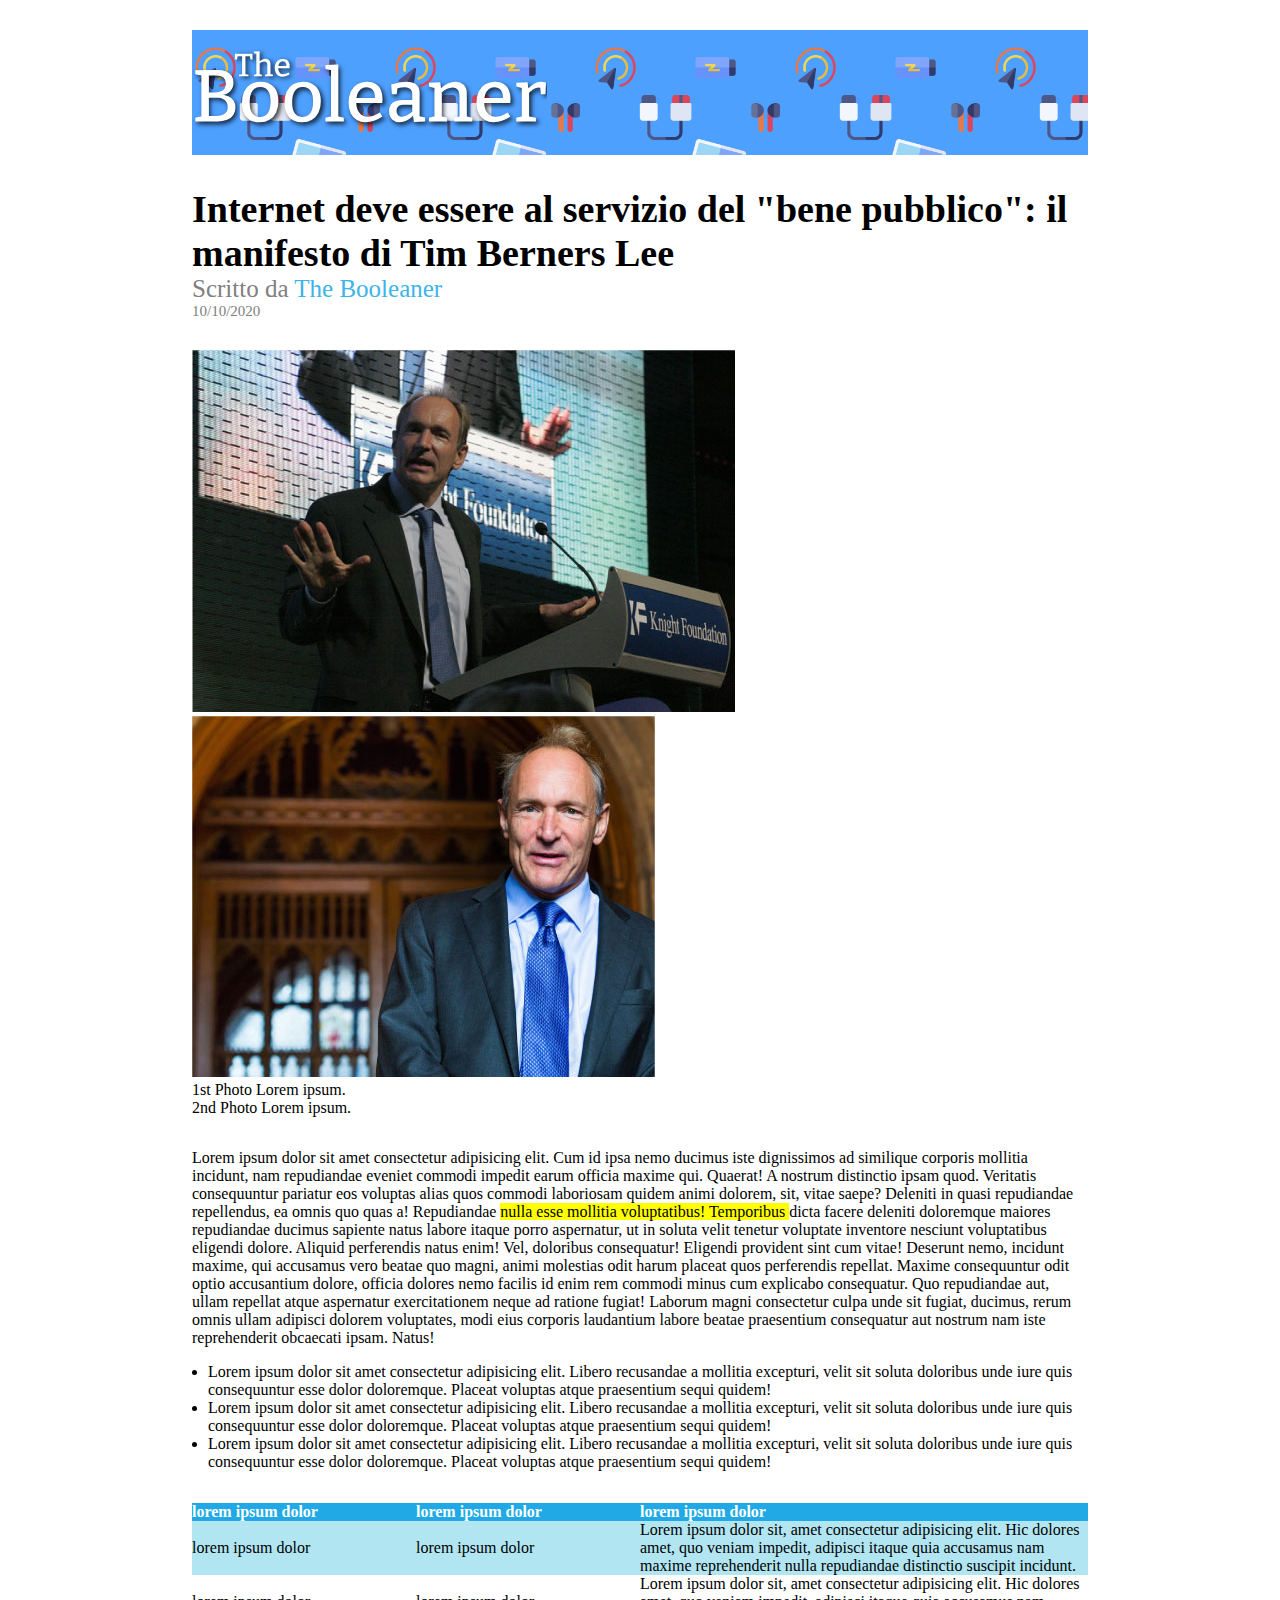
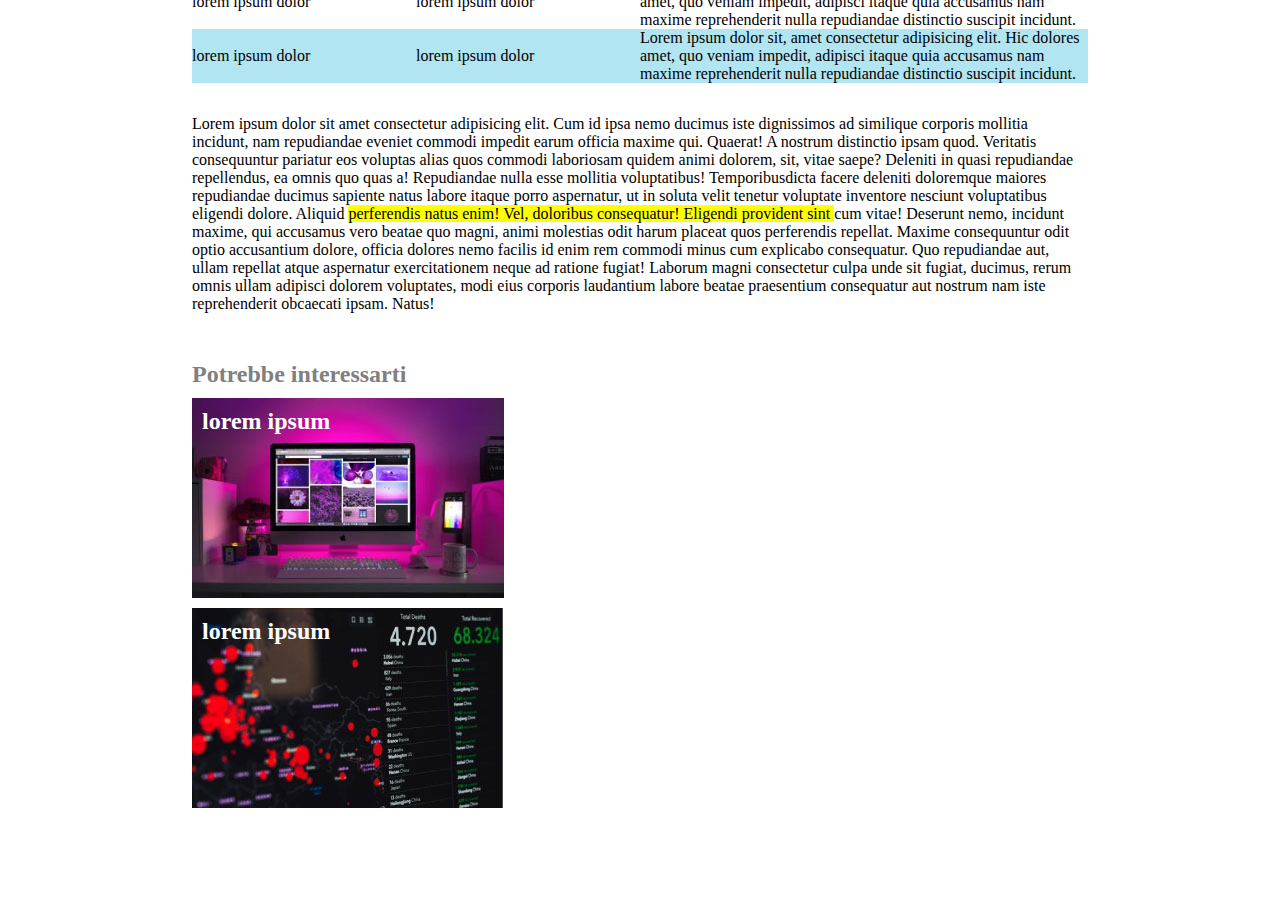
<file: index.html>
<!DOCTYPE html>
<html lang="zxx">
    <head>
        <meta charset="UTF-8">
        <meta http-equiv="X-UA-Compatible" content="IE=edge">
        <meta name="author" content="Enrico Napolitano">
        <meta name="description" content="articolo di giornale su Tim Barners Lee">
        <link rel="stylesheet" href="css/style.css">
        <title>The Booleaner</title>
    </head>
    <body>
        <div class="container">
            <!-- banner superiore -->
            <header>
                <figure>
                    <img src="img/logo.svg" id="logo" alt="logo 'The Booleaner'">
                </figure>
            </header>
             <!-- testata principale + foto-->
             <section class="header-title">
                <h1>Internet deve essere al servizio del "bene pubblico": il manifesto di Tim Berners Lee</h1>
                <address class="address-title">Scritto da <span id="author">The Booleaner</span> 
                <span id="date">10/10/2020</span>
                </address>

                <!-- immagini dell'articolo + info-->
                <figure class="pictures-tim-berners-lee">
                    <img src="img/tim-1.jpg" alt="foto di lorem ipsum">
                    <img src="img/tim-2.jpg" alt="foto di lorem ipsum">
                </figure>
                <address>
                    1st Photo Lorem ipsum.
                    <br>
                    2nd Photo Lorem ipsum. 
                </address>
            </section>

            <!-- paragrafi lista e tabella -->
            <main>
                <p>
                Lorem ipsum dolor sit amet consectetur adipisicing elit. Cum id ipsa nemo ducimus iste dignissimos ad similique corporis mollitia incidunt, nam repudiandae eveniet commodi impedit earum officia maxime qui. Quaerat!
                A nostrum distinctio ipsam quod. Veritatis consequuntur pariatur eos voluptas alias quos commodi laboriosam quidem animi dolorem, sit, vitae saepe? Deleniti in quasi repudiandae repellendus, ea omnis quo quas a!
                Repudiandae <mark>nulla esse mollitia voluptatibus! Temporibus </mark> dicta facere deleniti doloremque maiores repudiandae ducimus sapiente natus labore itaque porro aspernatur, ut in soluta velit tenetur voluptate inventore nesciunt voluptatibus eligendi dolore.
                Aliquid perferendis natus enim! Vel, doloribus consequatur! Eligendi provident sint cum vitae! Deserunt nemo, incidunt maxime, qui accusamus vero beatae quo magni, animi molestias odit harum placeat quos perferendis repellat.
                Maxime consequuntur odit optio accusantium dolore, officia dolores nemo facilis id enim rem commodi minus cum explicabo consequatur. Quo repudiandae aut, ullam repellat atque aspernatur exercitationem neque ad ratione fugiat!
                Laborum magni consectetur culpa unde sit fugiat, ducimus, rerum omnis ullam adipisci dolorem voluptates, modi eius corporis laudantium labore beatae praesentium consequatur aut nostrum nam iste reprehenderit obcaecati ipsam. Natus!
                </p>

                <ul>
                    <li>Lorem ipsum dolor sit amet consectetur adipisicing elit. Libero recusandae a mollitia excepturi, velit sit soluta doloribus unde iure quis consequuntur esse dolor doloremque. Placeat voluptas atque praesentium sequi quidem!</li>
                    <li>Lorem ipsum dolor sit amet consectetur adipisicing elit. Libero recusandae a mollitia excepturi, velit sit soluta doloribus unde iure quis consequuntur esse dolor doloremque. Placeat voluptas atque praesentium sequi quidem!</li>
                    <li>Lorem ipsum dolor sit amet consectetur adipisicing elit. Libero recusandae a mollitia excepturi, velit sit soluta doloribus unde iure quis consequuntur esse dolor doloremque. Placeat voluptas atque praesentium sequi quidem!</li>
                </ul>

                <table>
                    <thead>
                        <tr>
                            <th>lorem ipsum dolor</th>
                            <th>lorem ipsum dolor</th>
                            <th class="last-cell">lorem ipsum dolor</th>
                        </tr>
                    </thead>
                    <tbody>
                        <tr class="odd-row">
                            <td>lorem ipsum dolor</td>
                            <td>lorem ipsum dolor</td>
                            <td class="last-cell">Lorem ipsum dolor sit, amet consectetur adipisicing elit. Hic dolores amet, quo veniam impedit, adipisci itaque quia accusamus nam maxime reprehenderit nulla repudiandae distinctio suscipit incidunt.</td>
                        </tr>
                        <tr class="even-row">
                            <td>lorem ipsum dolor</td>
                            <td>lorem ipsum dolor</td>
                            <td class="last-cell">Lorem ipsum dolor sit, amet consectetur adipisicing elit. Hic dolores amet, quo veniam impedit, adipisci itaque quia accusamus nam maxime reprehenderit nulla repudiandae distinctio suscipit incidunt.</td>
                        </tr>
                        <tr class="odd-row">
                            <td>lorem ipsum dolor</td>
                            <td>lorem ipsum dolor</td>
                            <td class="last-cell">Lorem ipsum dolor sit, amet consectetur adipisicing elit. Hic dolores amet, quo veniam impedit, adipisci itaque quia accusamus nam maxime reprehenderit nulla repudiandae distinctio suscipit incidunt.</td>
                        </tr>
                    </tbody>
                </table>

                <p>
                Lorem ipsum dolor sit amet consectetur adipisicing elit. Cum id ipsa nemo ducimus iste dignissimos ad similique corporis mollitia incidunt, nam repudiandae eveniet commodi impedit earum officia maxime qui. Quaerat!
                A nostrum distinctio ipsam quod. Veritatis consequuntur pariatur eos voluptas alias quos commodi laboriosam quidem animi dolorem, sit, vitae saepe? Deleniti in quasi repudiandae repellendus, ea omnis quo quas a!
                Repudiandae nulla esse mollitia voluptatibus! Temporibusdicta facere deleniti doloremque maiores repudiandae ducimus sapiente natus labore itaque porro aspernatur, ut in soluta velit tenetur voluptate inventore nesciunt voluptatibus eligendi dolore.
                Aliquid <mark>perferendis natus enim! Vel, doloribus consequatur! Eligendi provident sint </mark> cum vitae! Deserunt nemo, incidunt maxime, qui accusamus vero beatae quo magni, animi molestias odit harum placeat quos perferendis repellat.
                Maxime consequuntur odit optio accusantium dolore, officia dolores nemo facilis id enim rem commodi minus cum explicabo consequatur. Quo repudiandae aut, ullam repellat atque aspernatur exercitationem neque ad ratione fugiat!
                Laborum magni consectetur culpa unde sit fugiat, ducimus, rerum omnis ullam adipisci dolorem voluptates, modi eius corporis laudantium labore beatae praesentium consequatur aut nostrum nam iste reprehenderit obcaecati ipsam. Natus!
                </p>
            </main>

         <!-- articoli correlati -->
          <article>
              <h2>Potrebbe interessarti</h2>
              <div id="related-article-monitor">
                  <h3>lorem ipsum</h3>
              </div>
               <div id="related-article-graph">
                   <h3>lorem ipsum</h3>
               </div>
           </article>
                
        </div>
        
    </body>
</html>
</file>
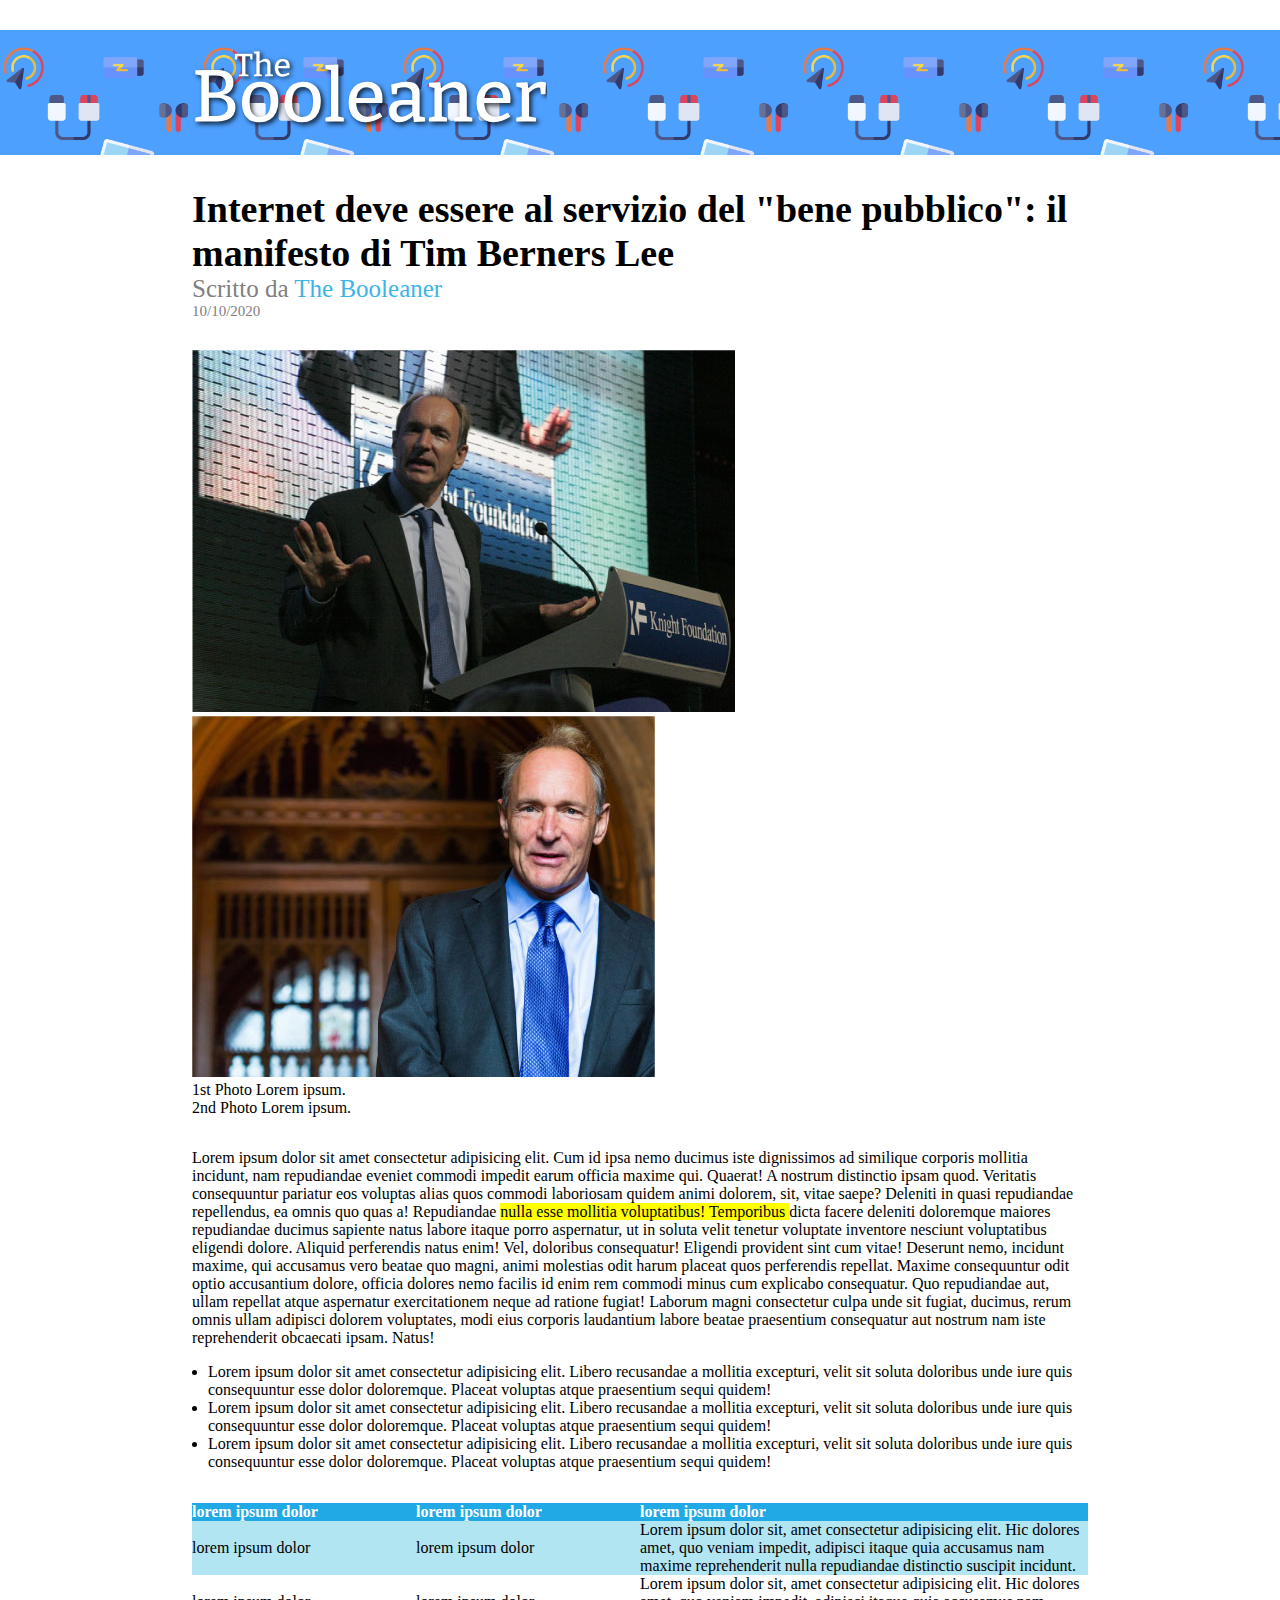
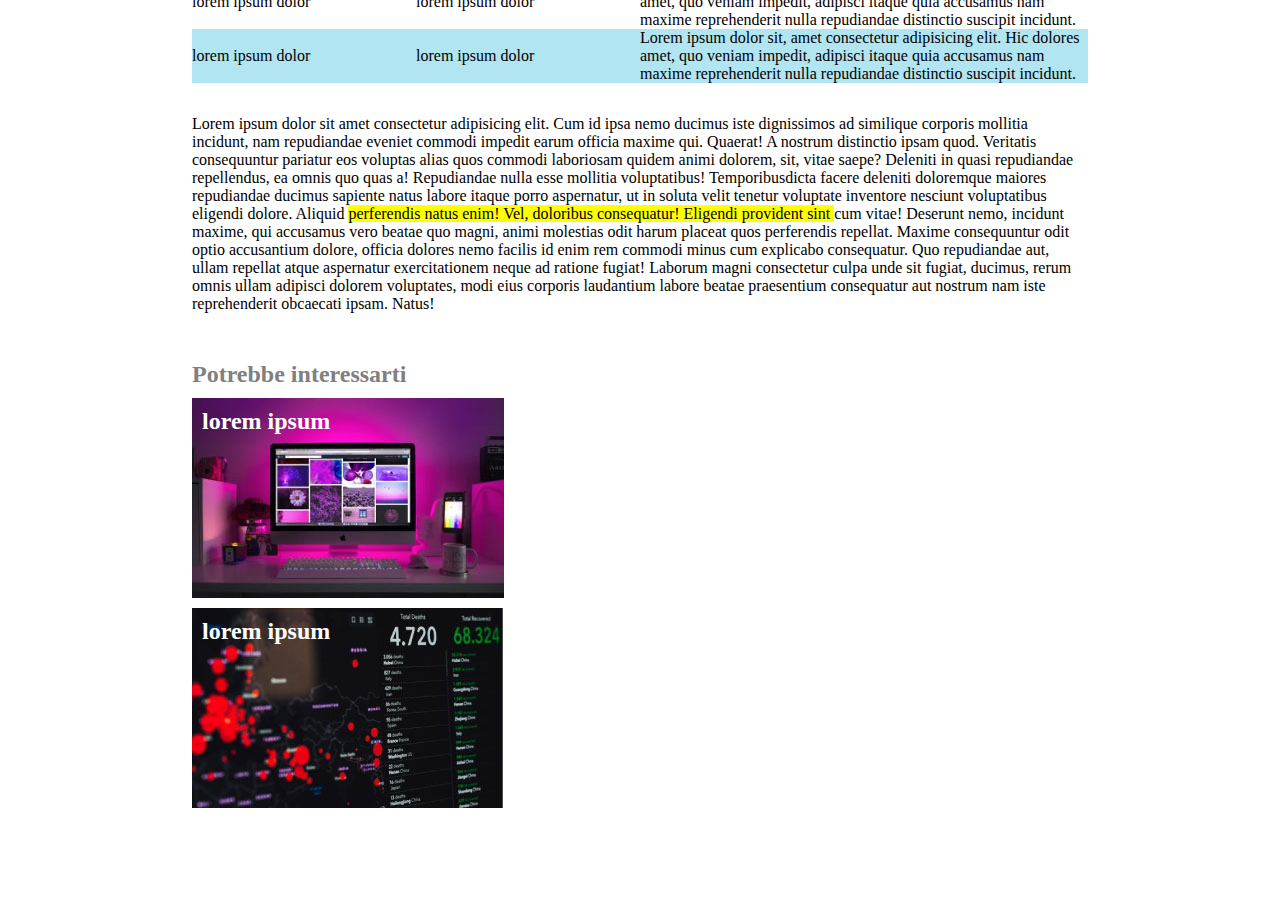
<file: bonus/index.html>
<!DOCTYPE html>
<html lang="zxx">
    <head>
        <meta charset="UTF-8">
        <meta http-equiv="X-UA-Compatible" content="IE=edge">
        <meta name="author" content="Enrico Napolitano">
        <meta name="description" content="articolo di giornale su Tim Barners Lee">
        <link rel="stylesheet" href="style.css">
        <title>The Booleaner</title>
    </head>
    <body>
         <!-- banner superiore -->
         <header>
            <figure>
                <img src="../img/logo.svg" id="logo" class="container" alt="logo 'The Booleaner'">
            </figure>
        </header>
        <div class="container">
                     <!-- testata principale + foto-->
         <section class="header-title">
            <h1>Internet deve essere al servizio del "bene pubblico": il manifesto di Tim Berners Lee</h1>
            <address class="address-title">Scritto da <span id="author">The Booleaner</span> 
            <span id="date">10/10/2020</span>
            </address>

            <!-- immagini dell'articolo + info-->
            <figure class="pictures-tim-berners-lee">
                <img src="../img/tim-1.jpg" alt="foto di lorem ipsum">
                <img src="../img/tim-2.jpg" alt="foto di lorem ipsum">
            </figure>
            <address>
                1st Photo Lorem ipsum.
                <br>
                2nd Photo Lorem ipsum. 
            </address>
        </section>

        <!-- paragrafi lista e tabella -->
        <main>
            <p>
            Lorem ipsum dolor sit amet consectetur adipisicing elit. Cum id ipsa nemo ducimus iste dignissimos ad similique corporis mollitia incidunt, nam repudiandae eveniet commodi impedit earum officia maxime qui. Quaerat!
            A nostrum distinctio ipsam quod. Veritatis consequuntur pariatur eos voluptas alias quos commodi laboriosam quidem animi dolorem, sit, vitae saepe? Deleniti in quasi repudiandae repellendus, ea omnis quo quas a!
            Repudiandae <mark>nulla esse mollitia voluptatibus! Temporibus </mark> dicta facere deleniti doloremque maiores repudiandae ducimus sapiente natus labore itaque porro aspernatur, ut in soluta velit tenetur voluptate inventore nesciunt voluptatibus eligendi dolore.
            Aliquid perferendis natus enim! Vel, doloribus consequatur! Eligendi provident sint cum vitae! Deserunt nemo, incidunt maxime, qui accusamus vero beatae quo magni, animi molestias odit harum placeat quos perferendis repellat.
            Maxime consequuntur odit optio accusantium dolore, officia dolores nemo facilis id enim rem commodi minus cum explicabo consequatur. Quo repudiandae aut, ullam repellat atque aspernatur exercitationem neque ad ratione fugiat!
            Laborum magni consectetur culpa unde sit fugiat, ducimus, rerum omnis ullam adipisci dolorem voluptates, modi eius corporis laudantium labore beatae praesentium consequatur aut nostrum nam iste reprehenderit obcaecati ipsam. Natus!
            </p>

            <ul>
                <li>Lorem ipsum dolor sit amet consectetur adipisicing elit. Libero recusandae a mollitia excepturi, velit sit soluta doloribus unde iure quis consequuntur esse dolor doloremque. Placeat voluptas atque praesentium sequi quidem!</li>
                <li>Lorem ipsum dolor sit amet consectetur adipisicing elit. Libero recusandae a mollitia excepturi, velit sit soluta doloribus unde iure quis consequuntur esse dolor doloremque. Placeat voluptas atque praesentium sequi quidem!</li>
                <li>Lorem ipsum dolor sit amet consectetur adipisicing elit. Libero recusandae a mollitia excepturi, velit sit soluta doloribus unde iure quis consequuntur esse dolor doloremque. Placeat voluptas atque praesentium sequi quidem!</li>
            </ul>

            <table>
                <thead>
                    <tr>
                        <th>lorem ipsum dolor</th>
                        <th>lorem ipsum dolor</th>
                        <th class="last-cell">lorem ipsum dolor</th>
                    </tr>
                </thead>
                <tbody>
                    <tr class="odd-row">
                        <td>lorem ipsum dolor</td>
                        <td>lorem ipsum dolor</td>
                        <td class="last-cell">Lorem ipsum dolor sit, amet consectetur adipisicing elit. Hic dolores amet, quo veniam impedit, adipisci itaque quia accusamus nam maxime reprehenderit nulla repudiandae distinctio suscipit incidunt.</td>
                    </tr>
                    <tr class="even-row">
                        <td>lorem ipsum dolor</td>
                        <td>lorem ipsum dolor</td>
                        <td class="last-cell">Lorem ipsum dolor sit, amet consectetur adipisicing elit. Hic dolores amet, quo veniam impedit, adipisci itaque quia accusamus nam maxime reprehenderit nulla repudiandae distinctio suscipit incidunt.</td>
                    </tr>
                    <tr class="odd-row">
                        <td>lorem ipsum dolor</td>
                        <td>lorem ipsum dolor</td>
                        <td class="last-cell">Lorem ipsum dolor sit, amet consectetur adipisicing elit. Hic dolores amet, quo veniam impedit, adipisci itaque quia accusamus nam maxime reprehenderit nulla repudiandae distinctio suscipit incidunt.</td>
                    </tr>
                </tbody>
            </table>

            <p>
            Lorem ipsum dolor sit amet consectetur adipisicing elit. Cum id ipsa nemo ducimus iste dignissimos ad similique corporis mollitia incidunt, nam repudiandae eveniet commodi impedit earum officia maxime qui. Quaerat!
            A nostrum distinctio ipsam quod. Veritatis consequuntur pariatur eos voluptas alias quos commodi laboriosam quidem animi dolorem, sit, vitae saepe? Deleniti in quasi repudiandae repellendus, ea omnis quo quas a!
            Repudiandae nulla esse mollitia voluptatibus! Temporibusdicta facere deleniti doloremque maiores repudiandae ducimus sapiente natus labore itaque porro aspernatur, ut in soluta velit tenetur voluptate inventore nesciunt voluptatibus eligendi dolore.
            Aliquid <mark>perferendis natus enim! Vel, doloribus consequatur! Eligendi provident sint </mark> cum vitae! Deserunt nemo, incidunt maxime, qui accusamus vero beatae quo magni, animi molestias odit harum placeat quos perferendis repellat.
            Maxime consequuntur odit optio accusantium dolore, officia dolores nemo facilis id enim rem commodi minus cum explicabo consequatur. Quo repudiandae aut, ullam repellat atque aspernatur exercitationem neque ad ratione fugiat!
            Laborum magni consectetur culpa unde sit fugiat, ducimus, rerum omnis ullam adipisci dolorem voluptates, modi eius corporis laudantium labore beatae praesentium consequatur aut nostrum nam iste reprehenderit obcaecati ipsam. Natus!
            </p>
        </main>

     <!-- articoli correlati -->
      <article>
          <h2>Potrebbe interessarti</h2>
          <div id="related-article-monitor">
              <h3>lorem ipsum</h3>
          </div>
           <div id="related-article-graph">
               <h3>lorem ipsum</h3>
           </div>
       </article>   
        </div>     
    </body>
</html>
</file>
<file: css/style.css>
/* CSS Reset */
*{
    margin: 0;
    padding: 0;
    box-sizing: border-box;
}

/* Generics */
header {
    background-color: rgb(78,160,255);
    height: 125px;
    line-height: 125px;
    background-image: url('../img/pattern.png');
    background-size: 400px;
    position: relative;
}

h1 {
    font-size: 38px;
}

h2 {
    margin-top: 2em;
    color: rgb(128,128,128)
}

h3 {
    color: white;
    font-size: 1.5em;
    padding: 10px;
}

address {
    font-style: normal;
}

figure {
    margin-top: 30px;
}

ul {
    margin-top: 1em;
    margin-left: 1em;
}

table {
    margin-top: 2em;
    margin-bottom: 2em;
    width: 100%;
    border-collapse: collapse;
    text-align: left;
}

article {
    padding-bottom: 100px;
}

/* utilities */
.container {
    margin: 0 15%;
}

/* header: banner in alto */
#logo {
    height: 90px;
    vertical-align: middle;
}

/* testata principale + foto */
.header-title {
    margin-top: 2em;
    margin-bottom: 2em;
}

.address-title {
    font-size: 25px;
    color: rgb(128,128,128);
}

#author {
    color: rgb(60,180,231);
}


#date {
    display: block;
    font-size: 15px;
    margin-top: 0px;
}

/* tabella */

thead {
    background-color: rgb(32, 169, 229);
    color: white;
}

.odd-row {
    background-color: rgb(177, 229, 242);
}

.last-cell {
    width: 50%;
}

/* articoli correlati */
#related-article-monitor {
    background-image: url('../img/monitor.jpg');
    height: 200px;
    background-repeat: no-repeat;
    margin-top: 10px;
}

#related-article-graph {
    background-image: url('../img/graph.jpg');
    height: 200px;
    background-repeat: no-repeat;
    margin-top: 10px;
}
</file>
<file: bonus/style.css>
/* CSS Reset */
*{
    margin: 0;
    padding: 0;
    box-sizing: border-box;
}

/* Generics */
header {
    background-color: rgb(78,160,255);
    height: 125px;
    line-height: 125px;
    background-image: url('../img/pattern.png');
    background-size: 400px;
    position: relative;
}

h1 {
    font-size: 38px;
}

h2 {
    margin-top: 2em;
    color: rgb(128,128,128)
}

h3 {
    color: white;
    font-size: 1.5em;
    padding: 10px;
}

address {
    font-style: normal;
}

figure {
    margin-top: 30px;
}

ul {
    margin-top: 1em;
    margin-left: 1em;
}

table {
    margin-top: 2em;
    margin-bottom: 2em;
    width: 100%;
    border-collapse: collapse;
    text-align: left;
}

article {
    padding-bottom: 100px;
}

/* utilities */
.container {
    margin: 0 15%;
}

/* header: banner in alto */
#logo {
    height: 90px;
    vertical-align: middle;
}

/* testata principale + foto */
.header-title {
    margin-top: 2em;
    margin-bottom: 2em;
}

.address-title {
    font-size: 25px;
    color: rgb(128,128,128);
}

#author {
    color: rgb(60,180,231);
}


#date {
    display: block;
    font-size: 15px;
    margin-top: 0px;
}

/* tabella */

thead {
    background-color: rgb(32, 169, 229);
    color: white;
}

.odd-row {
    background-color: rgb(177, 229, 242);
}

.last-cell {
    width: 50%;
}

/* articoli correlati */
#related-article-monitor {
    background-image: url('../img/monitor.jpg');
    height: 200px;
    background-repeat: no-repeat;
    margin-top: 10px;
}

#related-article-graph {
    background-image: url('../img/graph.jpg');
    height: 200px;
    background-repeat: no-repeat;
    margin-top: 10px;
}
</file>
